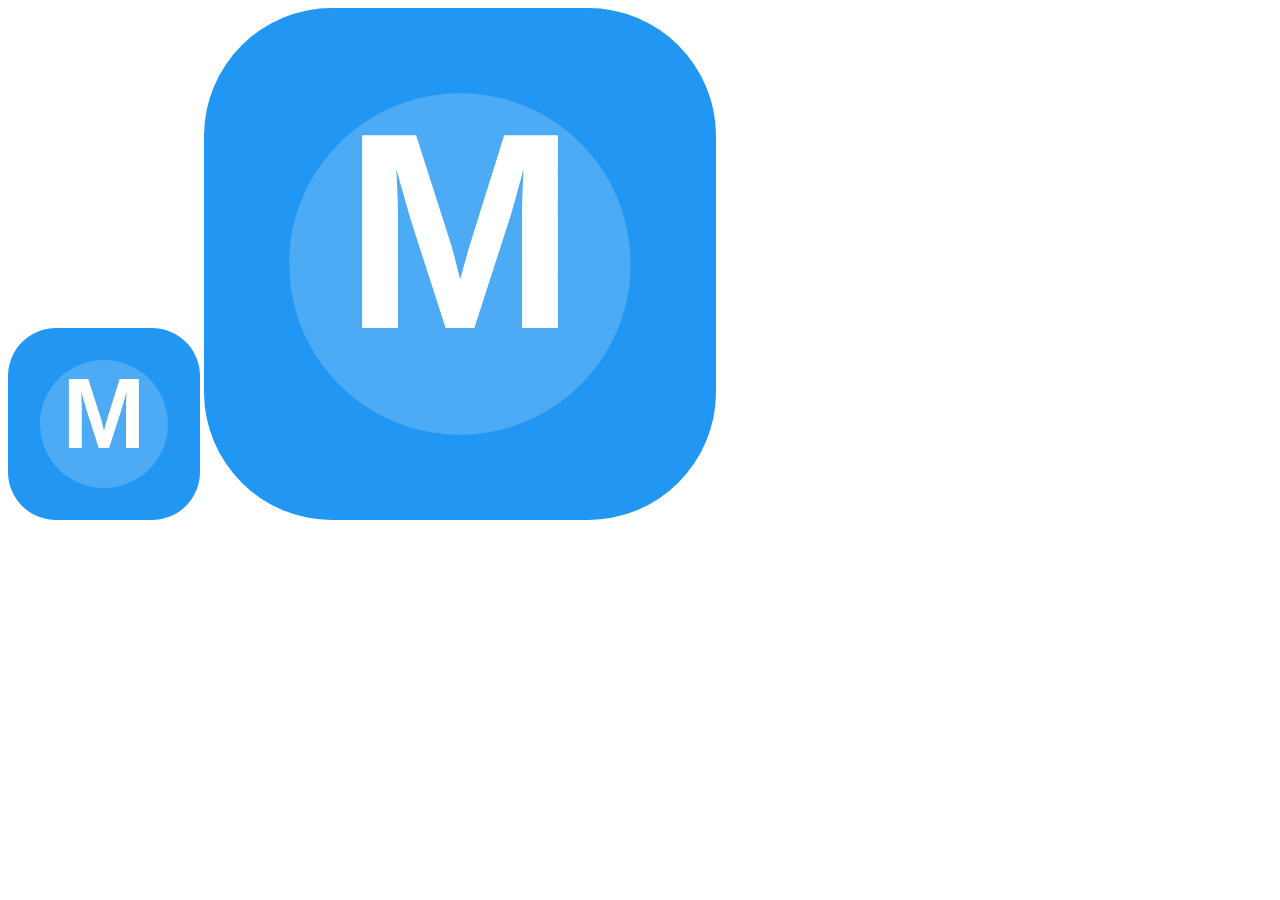
<file: icons/convert.html>
<!DOCTYPE html>
<html>
<head>
    <title>Convert SVG to PNG</title>
</head>
<body>
    <canvas id="canvas192" width="192" height="192"></canvas>
    <canvas id="canvas512" width="512" height="512"></canvas>
    <script>
        function convertSVGtoPNG(svgUrl, canvasId, size) {
            const canvas = document.getElementById(canvasId);
            const ctx = canvas.getContext('2d');
            const img = new Image();
            img.onload = function() {
                ctx.drawImage(img, 0, 0);
                const pngData = canvas.toDataURL('image/png');
                console.log(`${size}x${size} PNG data:`, pngData);
            };
            img.src = svgUrl;
        }

        convertSVGtoPNG('icon-192x192.svg', 'canvas192', 192);
        convertSVGtoPNG('icon-512x512.svg', 'canvas512', 512);
    </script>
</body>
</html>
</file>
